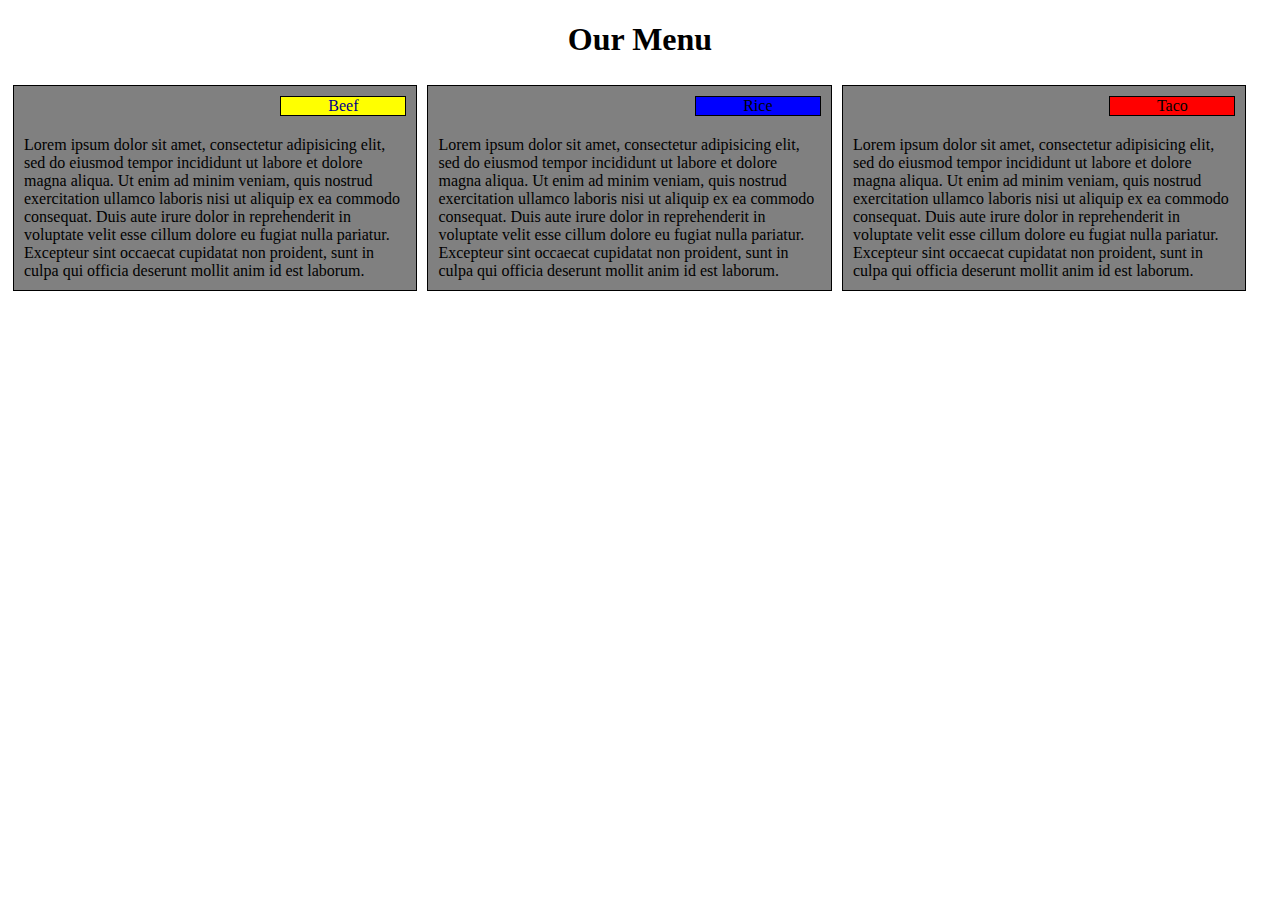
<file: module2-solution/index.html>
<!DOCTYPE html>
<html>
<head>
	<meta charset="utf-8">
	<meta name="viewport" content="width=device-width, initial-scale=1">
	<link rel="stylesheet" href="css/style.css">

	<title>Module 2 Coding Assignment</title>
</head>
<body>
	<h1> Our Menu </h1>

	<div>
	<section id="S1">
			<div id="D1"> Beef </div>

		Lorem ipsum dolor sit amet, consectetur adipisicing elit, sed do eiusmod
		tempor incididunt ut labore et dolore magna aliqua. Ut enim ad minim veniam,
		quis nostrud exercitation ullamco laboris nisi ut aliquip ex ea commodo
		consequat. Duis aute irure dolor in reprehenderit in voluptate velit esse
		cillum dolore eu fugiat nulla pariatur. Excepteur sint occaecat cupidatat non
		proident, sunt in culpa qui officia deserunt mollit anim id est laborum.	
	</section>

	<section id="S2">
		<div id="D2"> Rice </div>
		Lorem ipsum dolor sit amet, consectetur adipisicing elit, sed do eiusmod
		tempor incididunt ut labore et dolore magna aliqua. Ut enim ad minim veniam,
		quis nostrud exercitation ullamco laboris nisi ut aliquip ex ea commodo
		consequat. Duis aute irure dolor in reprehenderit in voluptate velit esse
		cillum dolore eu fugiat nulla pariatur. Excepteur sint occaecat cupidatat non
		proident, sunt in culpa qui officia deserunt mollit anim id est laborum.	
	</section>

	<section id="S3">
		<div id="D3"> Taco </div>
		Lorem ipsum dolor sit amet, consectetur adipisicing elit, sed do eiusmod
		tempor incididunt ut labore et dolore magna aliqua. Ut enim ad minim veniam,
		quis nostrud exercitation ullamco laboris nisi ut aliquip ex ea commodo
		consequat. Duis aute irure dolor in reprehenderit in voluptate velit esse
		cillum dolore eu fugiat nulla pariatur. Excepteur sint occaecat cupidatat non
		proident, sunt in culpa qui officia deserunt mollit anim id est laborum.	
	</section>

		</div>
</body>
</html>
</file>
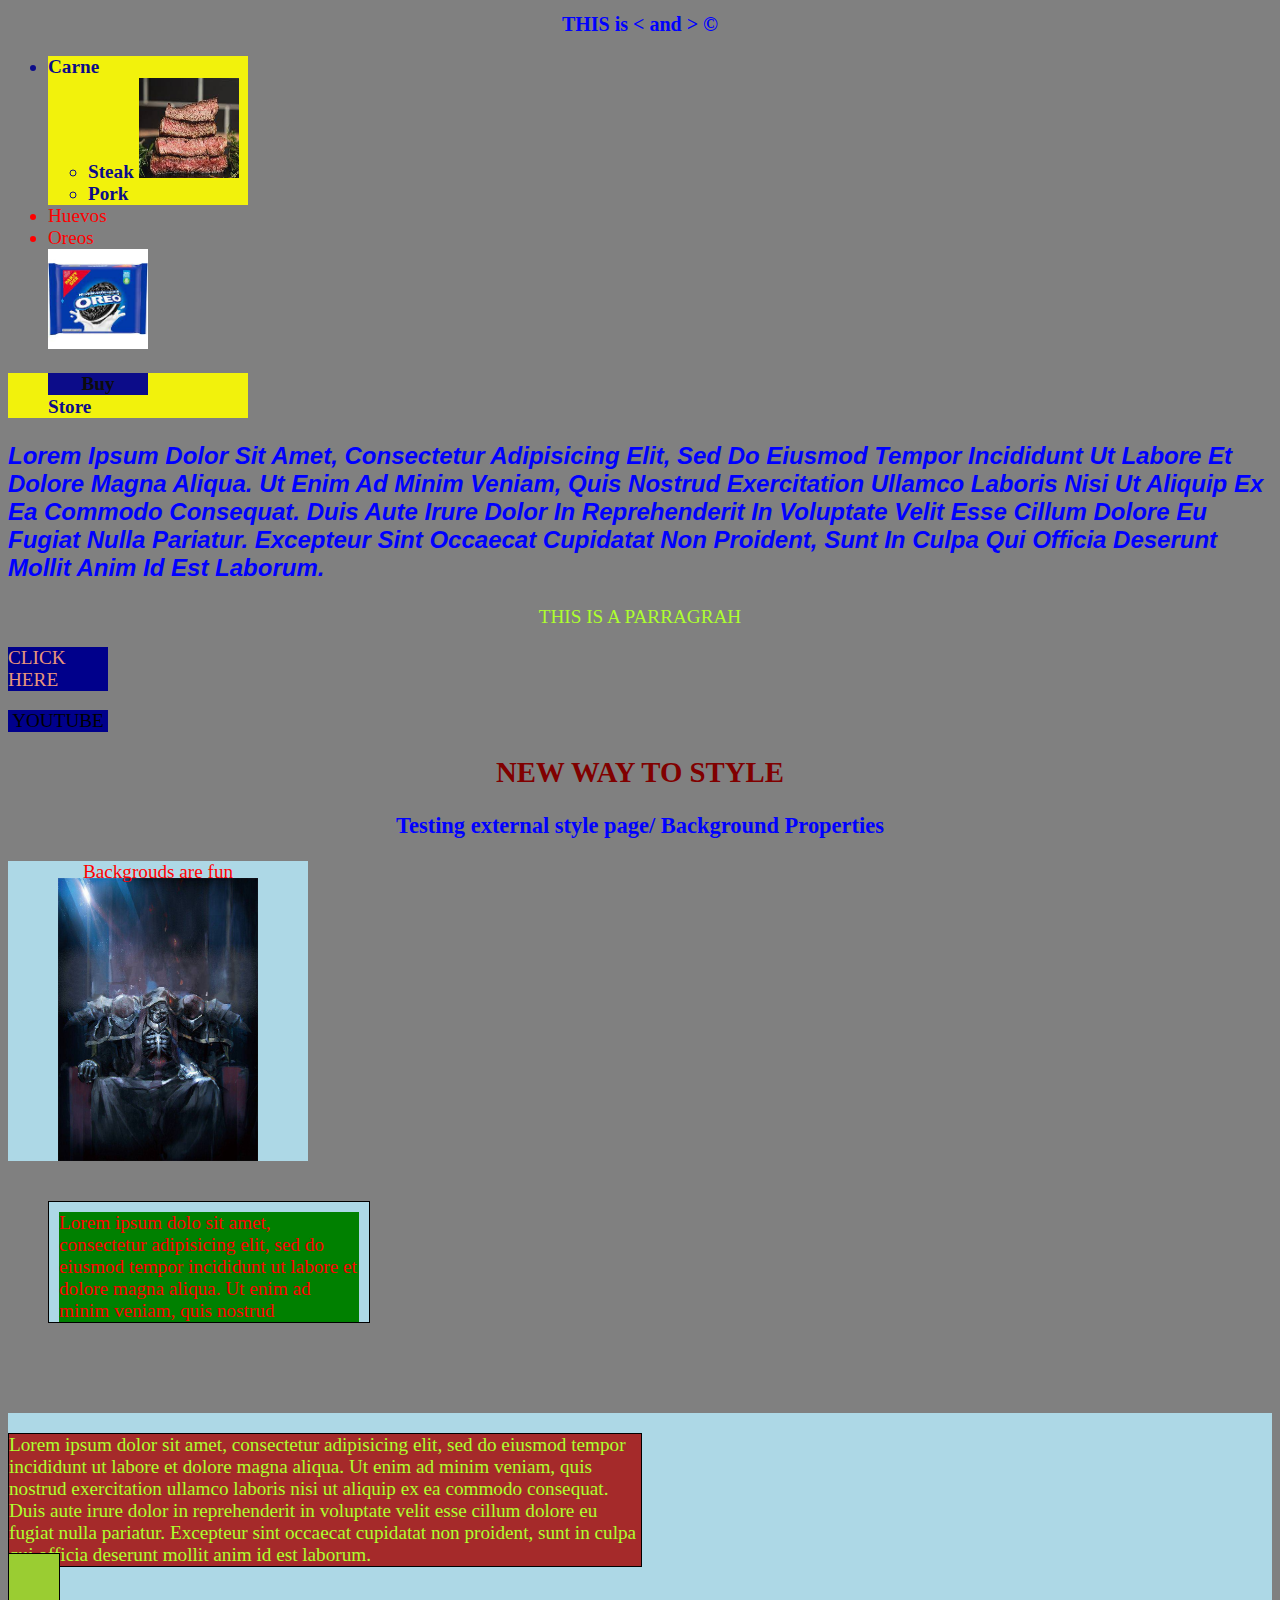
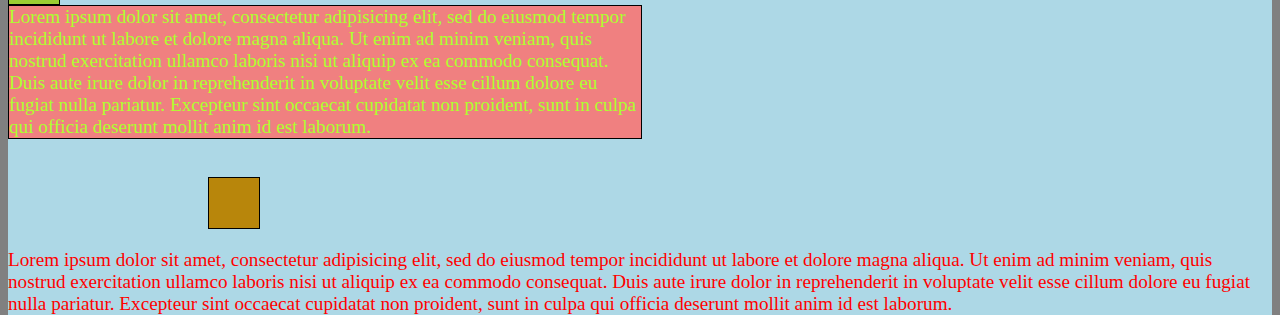
<file: site/index.html>
<!DOCTYPE html>
<html>
<head>
	<meta charset="utf-8">
	<meta name="viewport" content="width=device-width, initial-scale=1">
	<title> HELLO WORLD GREAT</title>
	<link rel="stylesheet" href="style.css">


	<style >

/* everything can and shoudl go in style.css */
	#box{
		background-color: lightblue;
		padding: 10px;
		border: 1px solid black;
		margin: 40px;
		width: 300px;
		height: 100px;
		overflow: auto;

	}

	#content{
		background-color: green;
	}
	#BG{
		width: 300px;
		height: 300px;
		text-align: center;
		background-color: lightblue;
		background-image: url("ainz.jpeg");
		background-size: 200px;
		background-repeat: no-repeat;
		background-position: bottom;

/*		background: url("ainz.jpeg") no-repeat bottom blue ;*/

	}

	#P1,#P2,#P3,#P4 {
		width: 50%;
		
		border: 1px solid black;
		float: left;
/*		margin-right: 5px;*/
	}
	#P1{
		background-color: #A52A2A;
			}
	#P2{
		background-color: lightcoral;
	
	}
	#P3{
		background-color: darkgoldenrod;
		width: 50px;
		height: 50px;
		clear: left;
		position: relative;
	
		left: 200px;
	
	}
	#P4{
		width: 50px;
		height: 50px;
		background-color: yellowgreen;
		position: absolute;
		top: 120px;

	
	}
	section{
		clear: left;

	}
	div#container{
		position: relative;
		background-color: lightblue;
		top: 50px;
	}



	</style>
	
</head>
<body>
<h1>  THIS is &lt and &gt &copy  </h1>
	<div>
		<ul>
			<li class="darkblue">Carne 
				<ul>
					<li>Steak
						<img src="steak.jpeg" width="100" height="100 alt="Steak"></li>
						
					<li>Pork</li>
				</ul>

			</li>
			<li>Huevos</li>
			<li>Oreos
				<div><img src="oreos.jpeg" width="100" height="100 alt="oreos">
				</div>
			</li>
		</ul>
	</div>

	<div>
		<ol>
			<li><a href="/">Buy</a></li>
			<li>Store</li>

		</ol>


	</div>

	<article>
		<p class="style">
			
			 Lorem ipsum dolor sit amet, consectetur adipisicing elit, sed do eiusmod
			 tempor incididunt ut labore et dolore magna aliqua. Ut enim ad minim veniam,
			 quis nostrud exercitation ullamco laboris nisi ut aliquip ex ea commodo
			 consequat. Duis aute irure dolor in reprehenderit in voluptate velit esse
			 cillum dolore eu fugiat nulla pariatur. Excepteur sint occaecat cupidatat non
			 proident, sunt in culpa qui officia deserunt mollit anim id est laborum.
		</p>
	</article>

<p>	
THIS IS A PARRAGRAH
</p>
<a href="" title="Nothing"> 
<div id="name"> CLICK HERE</div>
</a>
<p>
	<a href="http://www.youtube.com" target="_blank" title="Go to youtube"> YOUTUBE </a>
</p>


<!--  Not perfered style -->
<h2 style="text-align: center; color: maroon;">
	NEW WAY TO STYLE
</h2>

<h3>
  Testing external style page/ Background Properties
</h3>
	<div id="BG">
		Backgrouds are fun
	</div>

<div id="box">
	<div id="content">
		Lorem ipsum dolo sit amet, consectetur adipisicing elit, sed do eiusmod
		tempor incididunt ut labore et dolore magna aliqua. Ut enim ad minim veniam,
		quis nostrud exercitation ullamco laboris nisi ut aliquip ex ea commodo
		consequat. Duis aute irure dolor in reprehenderit in voluptate velit esse
		cillum dolore eu fugiat nulla pariatur. Excepteur sint occaecat cupidatat non
		proident, sunt in culpa qui officia deserunt mollit anim id est laborum.
	</div>
</div>

<div id="container">
	<p id="P1">Lorem ipsum dolor sit amet, consectetur adipisicing elit, sed do eiusmod
	tempor incididunt ut labore et dolore magna aliqua. Ut enim ad minim veniam,
	quis nostrud exercitation ullamco laboris nisi ut aliquip ex ea commodo
	consequat. Duis aute irure dolor in reprehenderit in voluptate velit esse
	cillum dolore eu fugiat nulla pariatur. Excepteur sint occaecat cupidatat non
	proident, sunt in culpa qui officia deserunt mollit anim id est laborum.</p>

	<p id="P2">Lorem ipsum dolor sit amet, consectetur adipisicing elit, sed do eiusmod
	tempor incididunt ut labore et dolore magna aliqua. Ut enim ad minim veniam,
	quis nostrud exercitation ullamco laboris nisi ut aliquip ex ea commodo
	consequat. Duis aute irure dolor in reprehenderit in voluptate velit esse
	cillum dolore eu fugiat nulla pariatur. Excepteur sint occaecat cupidatat non
	proident, sunt in culpa qui officia deserunt mollit anim id est laborum.</p>
	<p id="P3"></p>
	<p id="P4"></p>
	<section>
		Lorem ipsum dolor sit amet, consectetur adipisicing elit, sed do eiusmod
		tempor incididunt ut labore et dolore magna aliqua. Ut enim ad minim veniam,
		quis nostrud exercitation ullamco laboris nisi ut aliquip ex ea commodo
		consequat. Duis aute irure dolor in reprehenderit in voluptate velit esse
		cillum dolore eu fugiat nulla pariatur. Excepteur sint occaecat cupidatat non
		proident, sunt in culpa qui officia deserunt mollit anim id est laborum.
	</section>
</div>


</body>
</html>
</file>
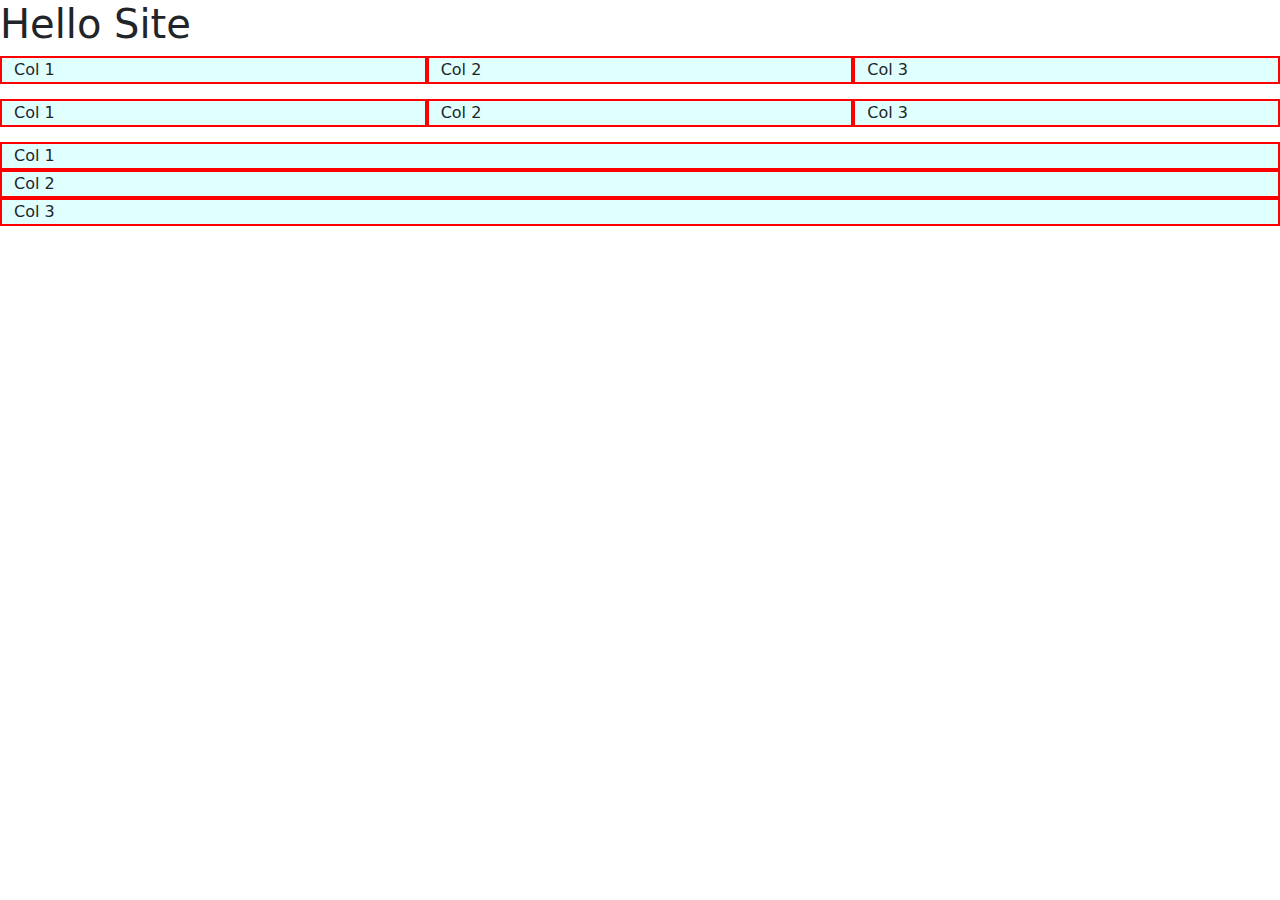
<file: site/bootstrap test.html>
<!DOCTYPE html>
<html>
<head>
	<meta charset="utf-8">
	<meta name="viewport" content="width=device-width, initial-scale=1">
	<title> HELLO </title>

	<link rel="stylesheet" href="css/bootstrap.min.css">

	<!-- <link rel="stylesheet" type="text/css" href="style.css"> -->
	
<style>
.row{
	margin-bottom: 15px;
}
.row > div{
	border: 2px solid red;
	background-color: lightcyan;
}

</style>

</head>

<body>
	
<h1>
	Hello Site
</h1>

<div class="container-fluid">
	<div class="row">
		<div class="col-md-4 col-sm-6">Col 1</div>
		<div class="col-md-4 col-sm-6">Col 2</div>
		<div class="col-md-4 col-sm-6">Col 3</div>
	</div>

	<div class="row">
		<div class="col-md-4 col-sm-6">Col 1</div>
		<div class="col-md-4 col-sm-6">Col 2</div>
		<div class="col-md-4 col-sm-6">Col 3</div>
	</div>

	<div class="row">
		<div class="col-xs-6">Col 1</div>
		<div class="col-xs-6">Col 2</div>
		<div class="col-xs-6">Col 3</div>
	</div>

	
		

 
	
</div>

<script src="js/bootstrap.min.js"></script>
</body>
</html>
</file>
<file: module2-solution/css/style.css>
*{
	box-sizing: border-box;
}

#D1,#D2,#D3 {
		width: 33%;
		text-align: center;
		border: 1px solid black;
		float: right;
		margin-left: 100%;
		margin-bottom: 20px;

	}
#D1{
	background-color: yellow;
	color: darkblue;
}
#D2{
	background-color: blue;
}
#D3{
	background-color: red;
}
h1{
	text-align: center;
}



#S1,#S2,#S3 {

		width: 32%;
		padding: 10px;
		border: 1px solid black;
		text-align: left;
		background-color: grey;
		float: left;
		margin: 5px;


	}

@media (min-width: 992px){

}

@media (min-width: 768px) and (max-width: 991px){

#S1,#S2 {
		width: 45%;
	}
	#S3{
		clear: both;
		width: 91%;
	}
}

@media (max-width: 767px){
	#S1,#S2,#S3 {

	margin-right: 50px;
	margin-left: 50px;
	width: 80%;
		

	}
}
</file>
<file: site/style.css>
*{
	box-sizing: bor;
}




body{
	background-color: grey;
	font-size: 120%;
	text-align: center;
	font-size: Helvetica;

	}
h1{
	color: blue;
	font-size: 20px;
	text-align: center;
	}
.style{
			font-family: Arial, Helvetica, sans-serif;
			color: #0000ff; 
			font-style: italic;
			font-weight: bold;
			font-size: 24px;
			text-transform: capitalize;
			text-align: left;
	}
p{
	color:greenyellow;
	}
div{
	color: red;
	text-align: left;
	}

.darkblue, ol{
	color:  darkblue;
	background-color: yellow;
	font-weight: bold;
	width: 200px;
	opacity: .9;
	}

#name{
	color: darksalmon;
	}

/*           child element gets affected           */
article > p {
	color: red;
	font-size: 30px;
	}

		/*    if its just inside the article element         */
article p {
		color: red;
		font-size: 25px;
		text-align: center;
		}
ol li{

	list-style: none;

	}

a:link, a:visited {
			text-decoration: none;
			color: black;
			background-color: darkblue;
			display: block;
			width: 100px;
			margin-bottom: 1px;
			text-align: center;

		}

a:hover,a:active{
			background-color: red;
			color: blue;
		}


h3{
	color: blue;
}
</file>
